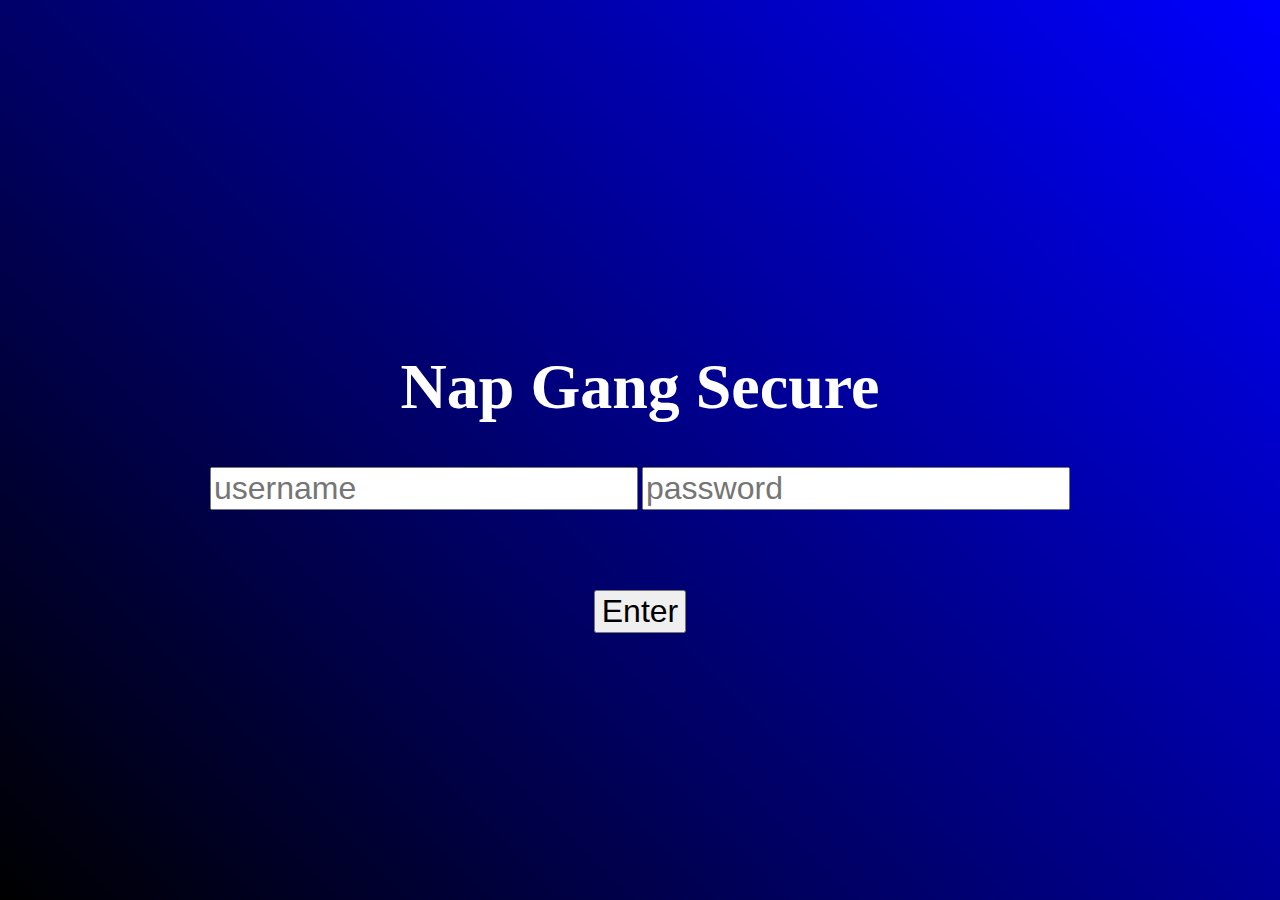
<file: index.html>
<!DOCTYPE html>
<html lang="en" id="lScreen">
<head>
    <meta charset="UTF-8">
    <meta http-equiv="X-UA-Compatible" content="IE=edge">
    <meta name="viewport" content="width=device-width, initial-scale=1.0">
    <link href="design.css" rel="stylesheet" />
    <title>Nap Gang</title>
</head>
<body id="login">
    
    <div id="authorize">
    <h1>Nap Gang Secure</h1>
    <input placeholder="username" id="userBox" type="text" required />
    <input placeholder="password" id="pwdBox" type="password" required />
    <BR />
    <button>Enter</button> 
    </div>

</body>
</html>
</file>
<file: design.css>
html#lScreen {
    width: 100%;
    height: 100%;
    text-align: center;
    
    background: linear-gradient(45deg, black, blue);
}
/* This project is just to see what I can do. */
#authorize > input {
    font-size: 2em;
}
div#authorize {
    margin-top: 350px;
}
h1 {
    position: relative;
    color: white;
    font-size: 4em;
}

button {
    margin-top: 80px;
    font-size: 2em;
}

button:hover {
    background-color: black;
    color: white;
}
</file>
